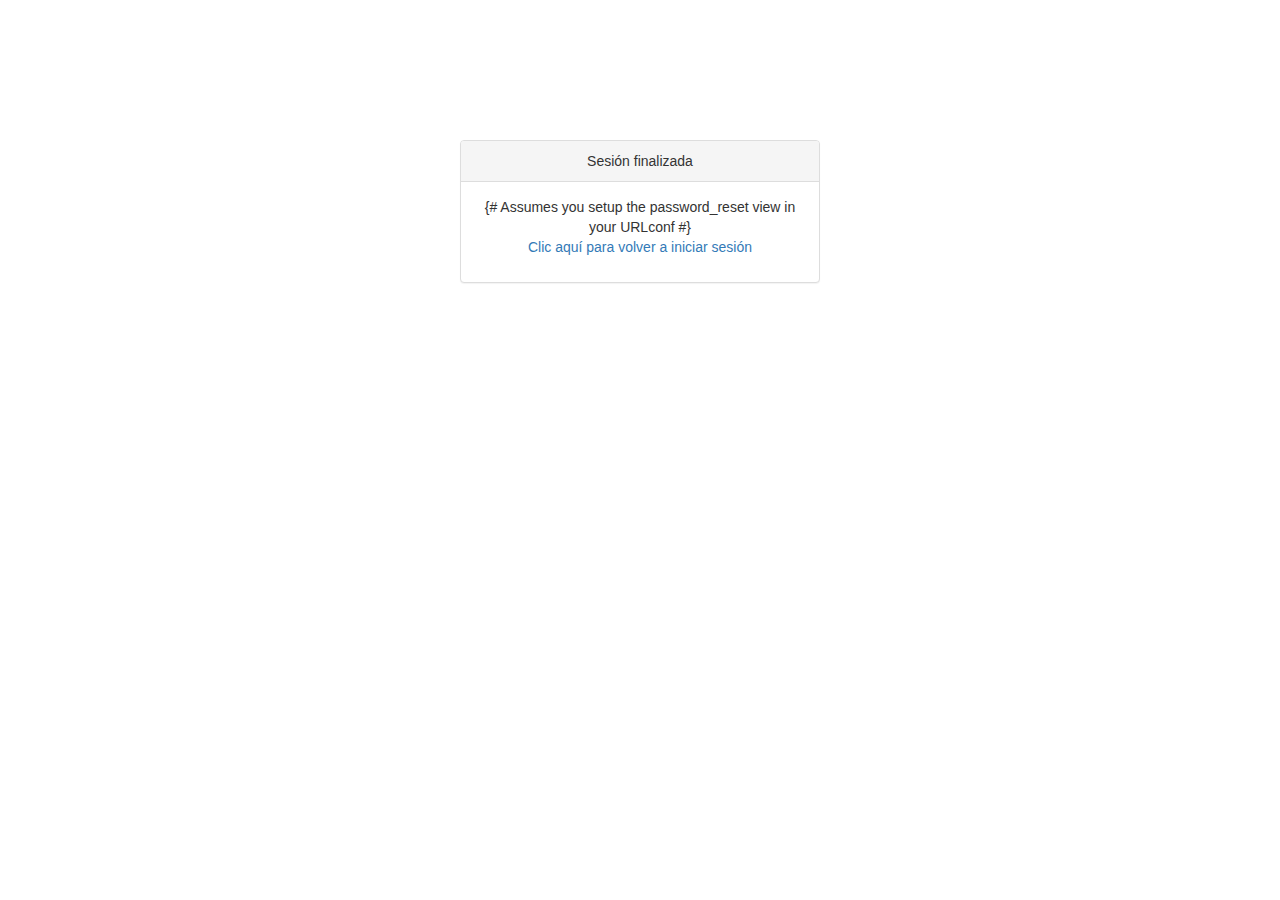
<file: templates/registration/logged_out.html>
<!DOCTYPE html>
<html lang="en">
<head>
    <title>Studium - Log out</title>
    <meta charset="utf-8">
    <meta name="viewport" content="width=device-width, initial-scale=1">
    <link rel="stylesheet" href="http://maxcdn.bootstrapcdn.com/bootstrap/3.3.4/css/bootstrap.min.css">
    <script src="https://ajax.googleapis.com/ajax/libs/jquery/1.11.3/jquery.min.js"></script>
    <script src="http://maxcdn.bootstrapcdn.com/bootstrap/3.3.4/js/bootstrap.min.js"></script>
</head>
<body>
    <div class="container">
        <div class="row">
            <div class="col-md-4"></div>
            <div class="col-md-4" style="margin-top: 10em; text-align: center;">
                <div class="panel panel-default">
                    <div class="panel-heading">Sesión finalizada</div>
                    <div class="panel-body">
                        {# Assumes you setup the password_reset view in your URLconf #}
                        <p><a href="{% url 'login' %}">Clic aquí para volver a iniciar sesión</a></p>
                    </div>
                </div>
                </div>
            </div>
            <div class="col-md-4"></div>
        </div>
    </div>
</body>
</html>
</file>
